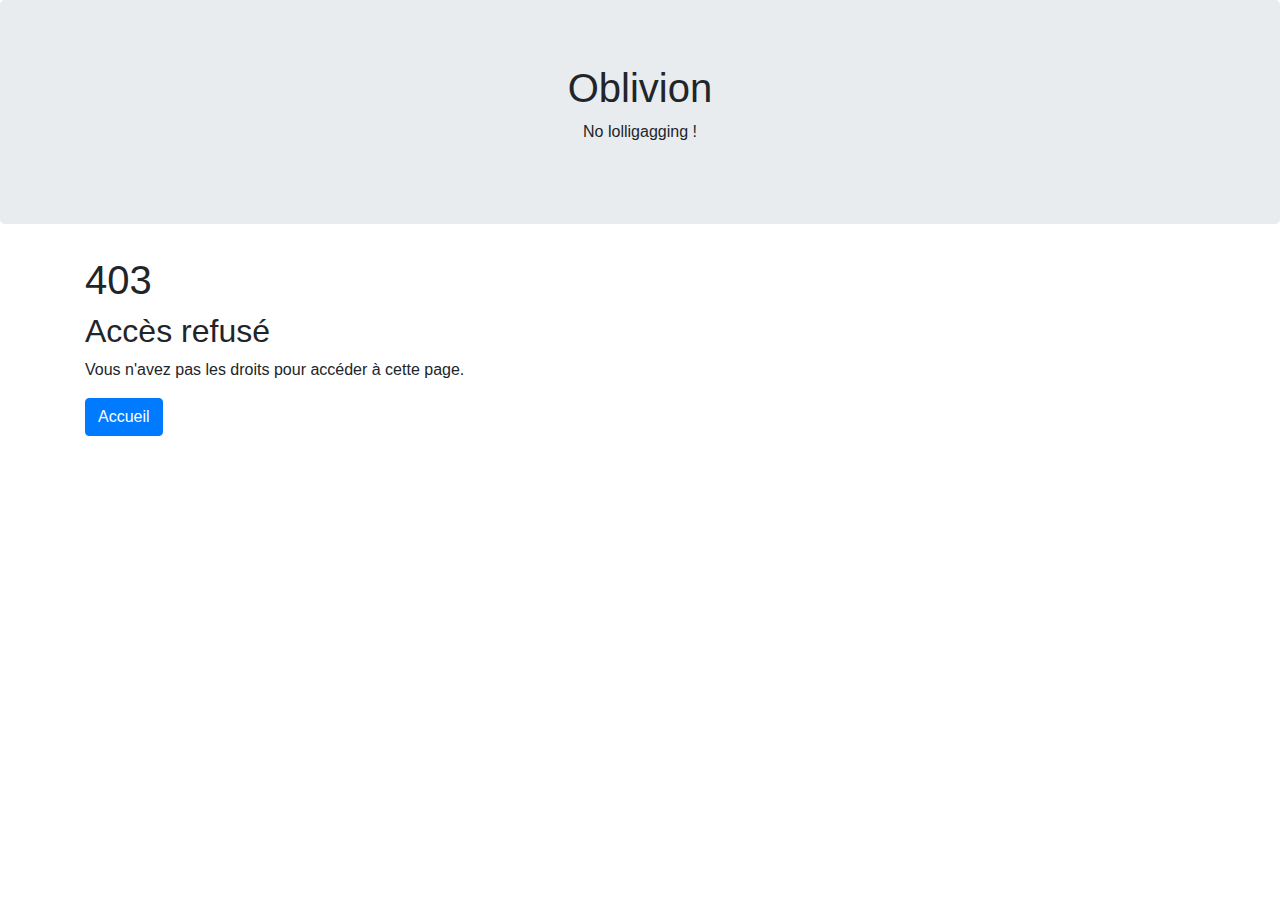
<file: Server/error403.html>
<!DOCTYPE html>
<html lang="fr">

<head>
    <title>Oblivion</title>
    <meta charset="utf-8">
    <meta name="viewport" content="width=device-width, initial-scale=1">
    <link rel="stylesheet" href="https://stackpath.bootstrapcdn.com/bootstrap/4.3.1/css/bootstrap.min.css" crossorigin="anonymous">
    <link rel="stylesheet" href="styles/common.css">
    <script src="https://ajax.googleapis.com/ajax/libs/jquery/3.3.1/jquery.min.js" crossorigin="anonymous"></script>
    <script src="https://cdnjs.cloudflare.com/ajax/libs/popper.js/1.14.7/umd/popper.min.js" crossorigin="anonymous"></script>
    <script src="https://stackpath.bootstrapcdn.com/bootstrap/4.3.1/js/bootstrap.min.js" crossorigin="anonymous"></script>
</head>

<body>
    <div class="jumbotron text-center">
        <h1>Oblivion</h1>
        <p>No lolligagging !</p>
    </div>

    <div class="container">
        <h1>403</h1>
        <h2>Accès refusé</h2>
        <p>
            Vous n'avez pas les droits pour accéder à cette page.
        </p>
     </div>
     <div class="container">
     <a class="btn btn-primary" href="index.html" role="button">Accueil</a>
     </div>
</body>
</html>
</file>
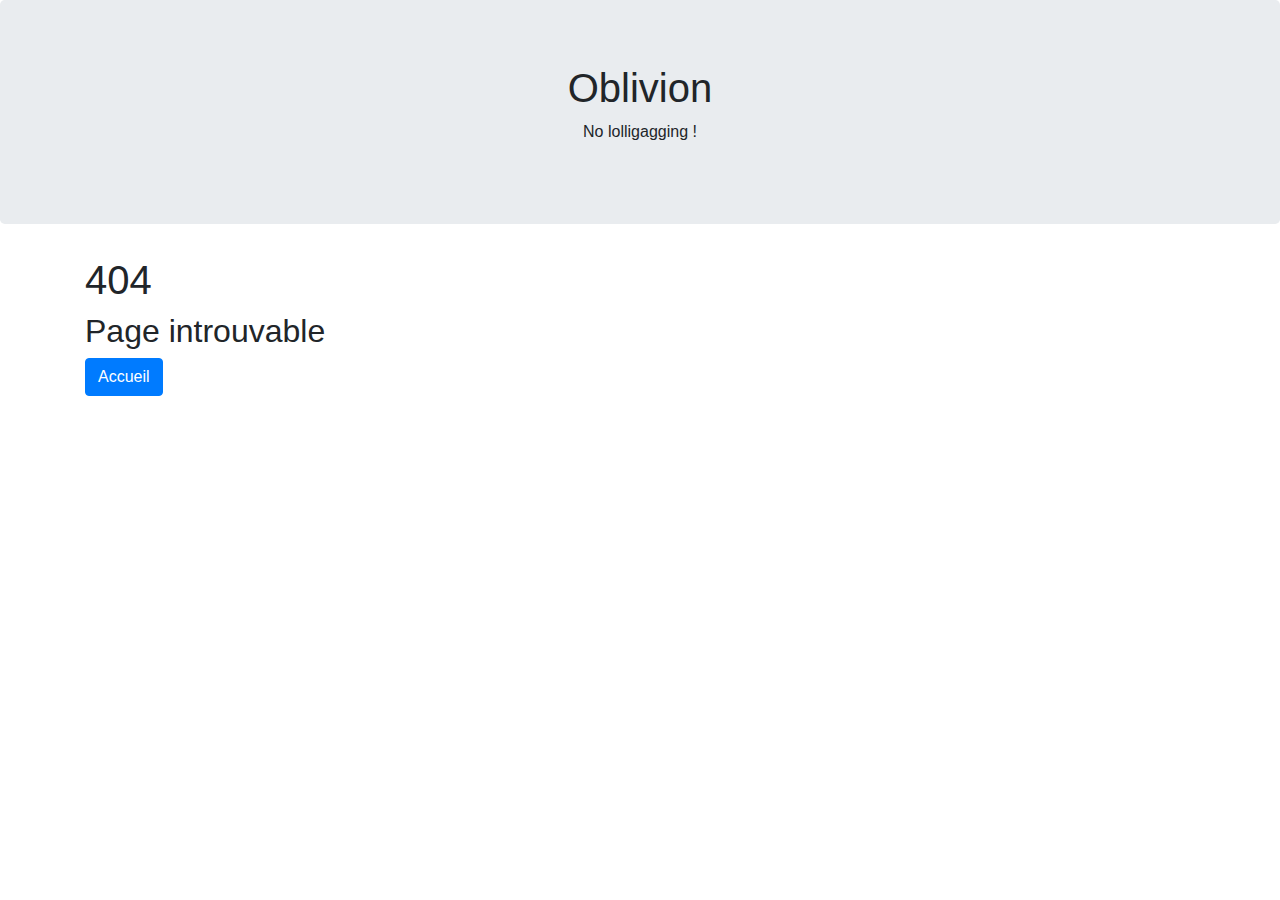
<file: Server/error404.html>
<!DOCTYPE html>
<html lang="fr">

<head>
    <title>Oblivion</title>
    <meta charset="utf-8">
    <meta name="viewport" content="width=device-width, initial-scale=1">
    <link rel="stylesheet" href="https://stackpath.bootstrapcdn.com/bootstrap/4.3.1/css/bootstrap.min.css" crossorigin="anonymous">
    <link rel="stylesheet" href="styles/common.css">
    <script src="https://ajax.googleapis.com/ajax/libs/jquery/3.3.1/jquery.min.js" crossorigin="anonymous"></script>
    <script src="https://cdnjs.cloudflare.com/ajax/libs/popper.js/1.14.7/umd/popper.min.js" crossorigin="anonymous"></script>
    <script src="https://stackpath.bootstrapcdn.com/bootstrap/4.3.1/js/bootstrap.min.js" crossorigin="anonymous"></script>
</head>

<body>
    <div class="jumbotron text-center">
        <h1>Oblivion</h1>
        <p>No lolligagging !</p>
    </div>

    <div class="container">
        <h1>404</h1>      
        <h2>Page introuvable</h2>   
    </div>
    <div class="container">
        <a class="btn btn-primary" href="index.html" role="button">Accueil</a>
    </div>
</body>
</html>
</file>
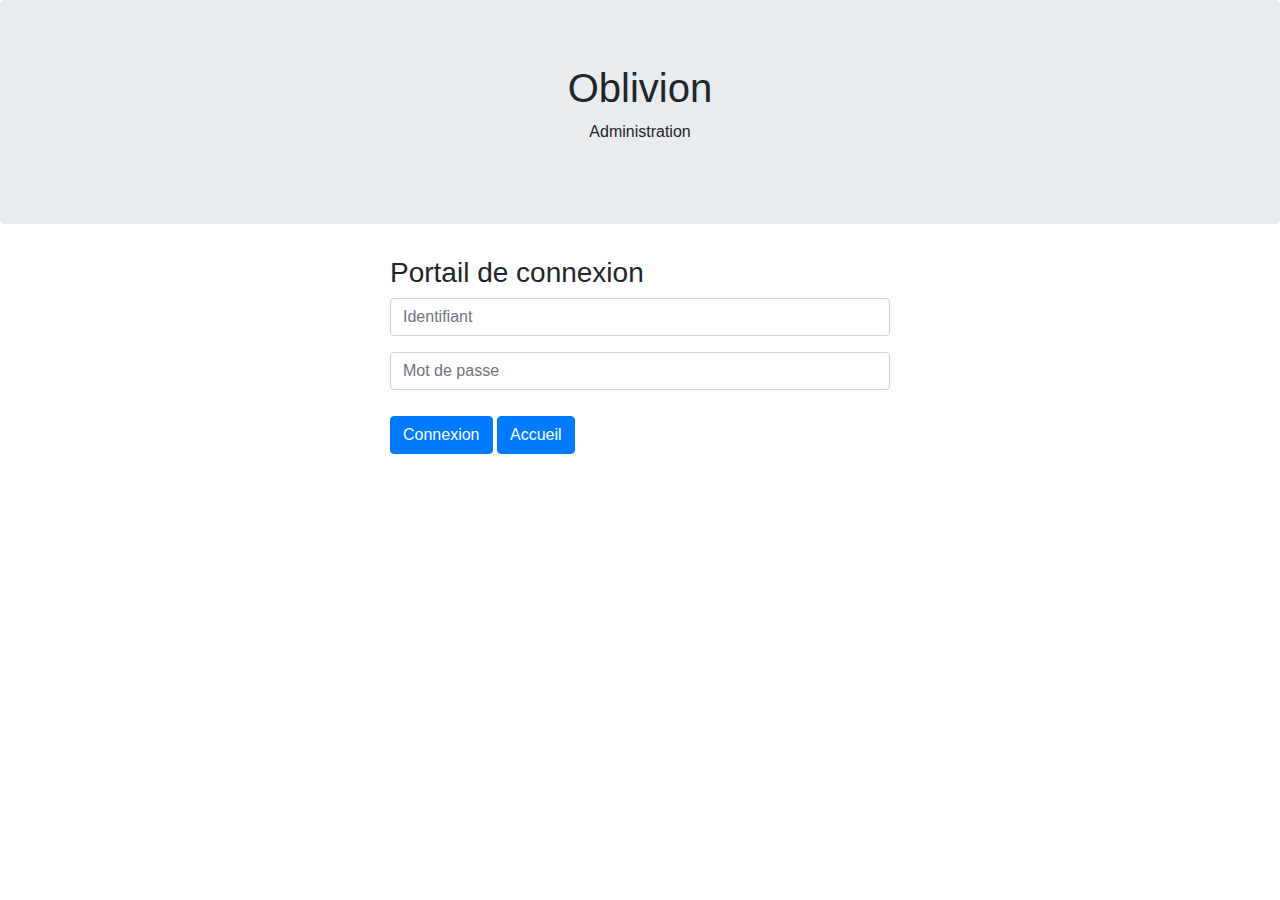
<file: Server/login.html>
<!DOCTYPE html>
<html lang="fr">

<head>
    <title>Oblivion</title>
    <meta charset="utf-8">
    <meta name="viewport" content="width=device-width, initial-scale=1">
    <link rel="stylesheet" href="https://stackpath.bootstrapcdn.com/bootstrap/4.3.1/css/bootstrap.min.css" crossorigin="anonymous">
    <link rel="stylesheet" href="styles/common.css">
    <link rel="manifest" href="manifest.json">
    <script src="https://ajax.googleapis.com/ajax/libs/jquery/3.3.1/jquery.min.js" crossorigin="anonymous"></script>
    <script src="https://cdnjs.cloudflare.com/ajax/libs/popper.js/1.14.7/umd/popper.min.js" crossorigin="anonymous"></script>
    <script src="https://stackpath.bootstrapcdn.com/bootstrap/4.3.1/js/bootstrap.min.js" crossorigin="anonymous"></script>
    <script src="scripts/common.js"></script>
    <script src="scripts/login.js"></script>
</head>

<body>
    <div class="jumbotron text-center">
        <h1>Oblivion</h1>
        <p>Administration</p>
    </div>

    <div class="container">
        <div class="container login-container">
            <div class="login-form">
                <h3>Portail de connexion</h3>
                <div class="form-group">
                    <input type="text" id="input-login" class="form-control" placeholder="Identifiant" value=""/>
                </div>
                <div class="form-group">
                    <input type="password" id="input-password" class="form-control" placeholder="Mot de passe" value=""/>
                </div>
                <div class="form-group">
                    <button class="btn btn-primary" id="submit-button" onclick="login()">Connexion</button>
                    <button class="btn btn-primary" onclick="redirect('index.html')">Accueil</button>
                </div>
                <div id="feedback"></div>
            </div>
        </div>
    </div>
</body>
</html>
</file>
<file: Server/styles/common.css>
#chartdiv {
    width: 100%;
}

.table {
    margin-bottom: 0;
}

input[type="checkbox"] {
    margin-right: 8px;
}

.status_open {
    color: green;
}

.status_closed {
    color: red;
}

.login-form {
    max-width: 500px;
    margin-right: auto;
    margin-left: auto;
}

.form-control {
    margin-bottom: 10px;
}

button {
    margin-top: 10px;
    margin-bottom: 10px;
}
</file>
